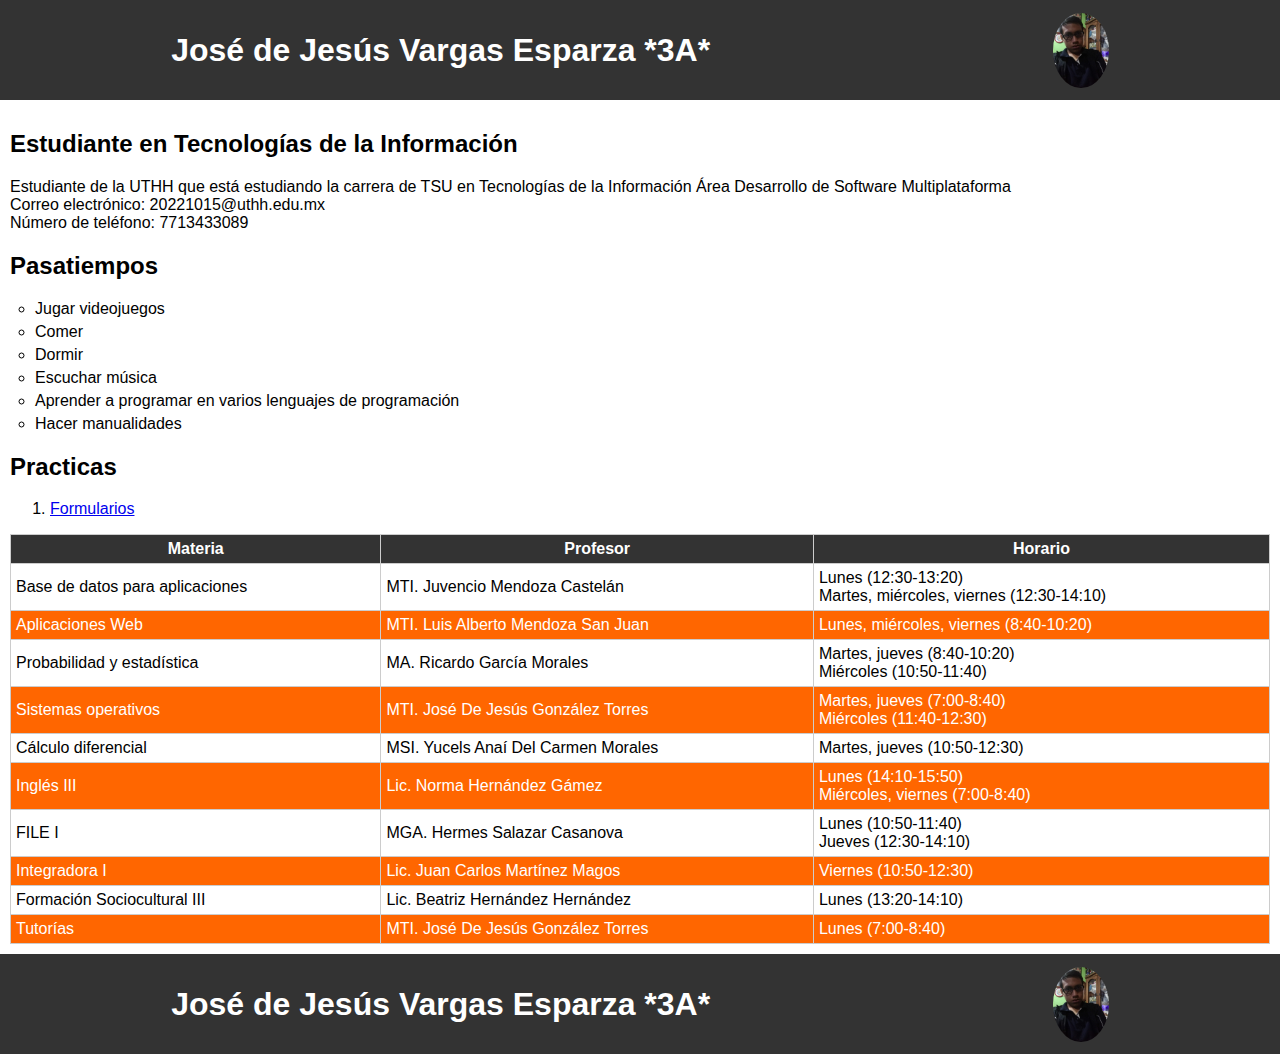
<file: index.html>
<!DOCTYPE html>
<html lang="es">
  <head>
    <meta charset="UTF-8" />
    <meta http-equiv="X-UA-Compatible" content="IE=edge" />
    <meta name="viewport" content="width=device-width, initial-scale=1.0" />
    <title>Hola 3A</title>
    <link rel="stylesheet" href="css/style.css" />
  </head>
  <body>
    <div class="container">
      <div class="container-header">
        <h1>José de Jesús Vargas Esparza *3A*</h1>
        <img src="./src/IMG_20200223_192141.jpg" alt="José de Jesús" />
      </div>
      <div class="container-body">
        <div class="container-body-description">
          <h2 class="subtitulo">Estudiante en Tecnologías de la Información</h2>
          <article>
            Estudiante de la UTHH que está estudiando la carrera de TSU en
            Tecnologías de la Información Área Desarrollo de Software
            Multiplataforma
          </article>
          <article>
            Correo electrónico: 20221015@uthh.edu.mx <br />
            Número de teléfono: 7713433089
          </article>
        </div>
        <div class="container-body-pasatiempos">
          <h2 class="subtitulo">Pasatiempos</h2>
          <ul>
            <li>Jugar videojuegos</li>
            <li>Comer</li>
            <li id="unico">Dormir</li>
            <li>Escuchar música</li>
            <li>Aprender a programar en varios lenguajes de programación</li>
            <li>Hacer manualidades</li>
          </ul>
          <h2>Practicas</h2>
          <ol>
            <li>
              <a href="./formularios.html" target="_blank">Formularios</a>
            </li>
          </ol>
        </div>
        <table class="container-body-table">
          <tr>
            <th>Materia</th>
            <th>Profesor</th>
            <th>Horario</th>
          </tr>
          <tr>
            <td>Base de datos para aplicaciones</td>
            <td>MTI. Juvencio Mendoza Castelán</td>
            <td>
              Lunes (12:30-13:20) <br />Martes, miércoles, viernes (12:30-14:10)
            </td>
          </tr>
          <tr>
            <td>Aplicaciones Web</td>
            <td>MTI. Luis Alberto Mendoza San Juan</td>
            <td>Lunes, miércoles, viernes (8:40-10:20)</td>
          </tr>
          <tr>
            <td>Probabilidad y estadística</td>
            <td>MA. Ricardo García Morales</td>
            <td>Martes, jueves (8:40-10:20) <br />Miércoles (10:50-11:40)</td>
          </tr>
          <tr>
            <td>Sistemas operativos</td>
            <td>MTI. José De Jesús González Torres</td>
            <td>Martes, jueves (7:00-8:40) <br />Miércoles (11:40-12:30)</td>
          </tr>
          <tr>
            <td>Cálculo diferencial</td>
            <td>MSI. Yucels Anaí Del Carmen Morales</td>
            <td>Martes, jueves (10:50-12:30)</td>
          </tr>
          <tr>
            <td>Inglés III</td>
            <td>Lic. Norma Hernández Gámez</td>
            <td>
              Lunes (14:10-15:50) <br />
              Miércoles, viernes (7:00-8:40)
            </td>
          </tr>
          <tr>
            <td>FILE I</td>
            <td>MGA. Hermes Salazar Casanova</td>
            <td>
              Lunes (10:50-11:40) <br />
              Jueves (12:30-14:10)
            </td>
          </tr>
          <tr>
            <td>Integradora I</td>
            <td>Lic. Juan Carlos Martínez Magos</td>
            <td>Viernes (10:50-12:30)</td>
          </tr>
          <tr>
            <td>Formación Sociocultural III</td>
            <td>Lic. Beatriz Hernández Hernández</td>
            <td>Lunes (13:20-14:10)</td>
          </tr>
          <tr>
            <td>Tutorías</td>
            <td>MTI. José De Jesús González Torres</td>
            <td>Lunes (7:00-8:40)</td>
          </tr>
        </table>
      </div>
      <div class="container-header">
        <h1>José de Jesús Vargas Esparza *3A*</h1>
        <img src="./src/IMG_20200223_192141.jpg" alt="José de Jesús" />
      </div>
    </div>
  </body>
</html>
</file>
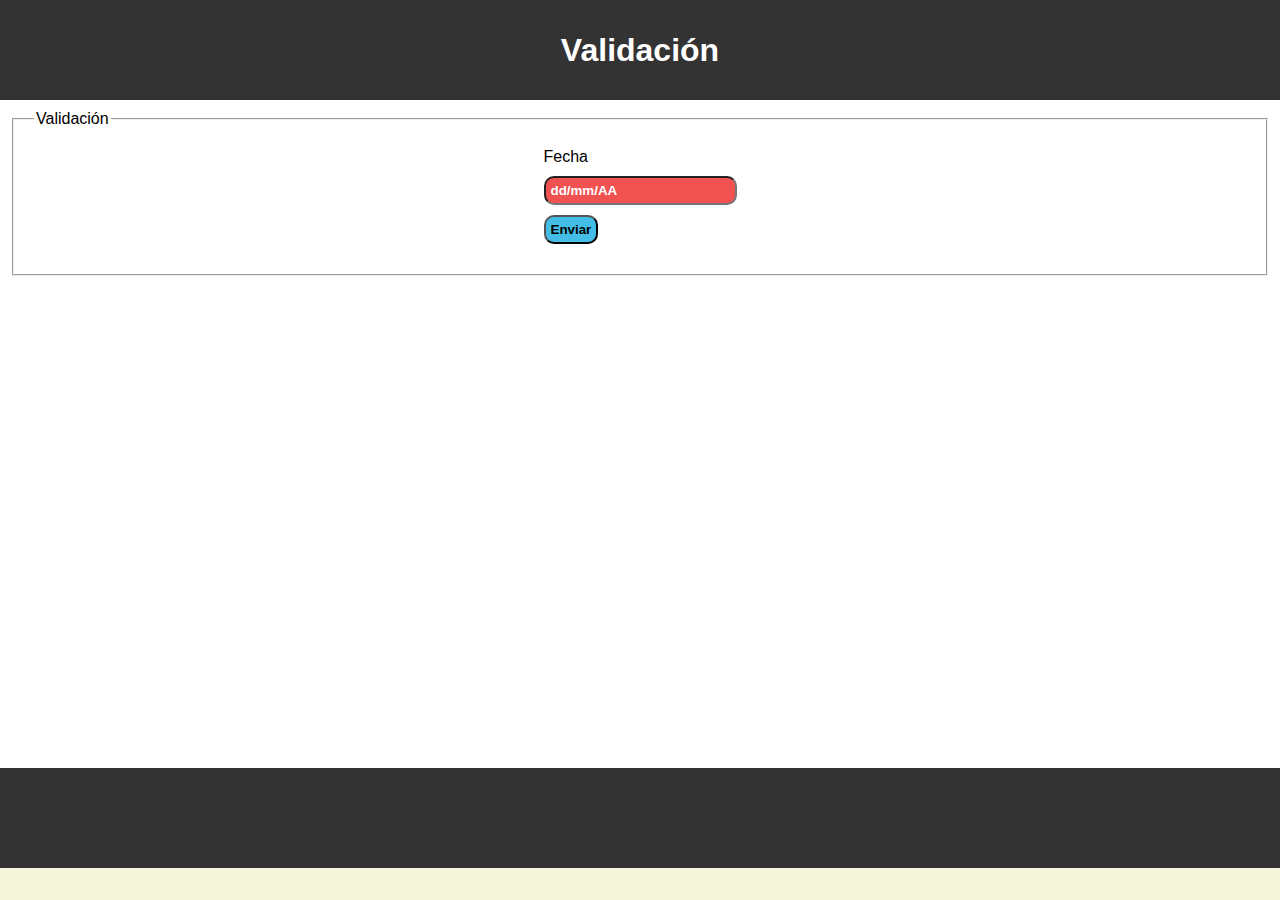
<file: ejercicio.html>
<!DOCTYPE html>
<html lang="es">
  <head>
    <meta charset="UTF-8" />
    <meta http-equiv="X-UA-Compatible" content="IE=edge" />
    <meta name="viewport" content="width=device-width, initial-scale=1.0" />
    <link rel="stylesheet" href="./css/style.css" />
    <title>Validación</title>
  </head>
  <body>
    <div class="container">
      <div class="container-header">
        <h1>Validación</h1>
      </div>
      <div class="container-body">
        <fieldset>
          <legend>Validación</legend>
          <form action="formularios.html" method="post" name="validacion">
            <label for="fecha">Fecha</label>
            <input
              type="text"
              name="fecha"
              id="fecha"
              placeholder="dd/mm/AA"
              required
              pattern="(0[1-9]|1[0-9]|2[0-9]|3[0-1])-(0[1-9]|1[0-2])-\d{2}|(0[1-9]|1[0-9]|2[0-9]|3[0-1])/(0[1-9]|1[0-2])/\d{2}"
            />
            <input type="submit" value="Enviar" />
          </form>
        </fieldset>
      </div>
      <div class="container-footer"></div>
    </div>
  </body>
</html>
</file>
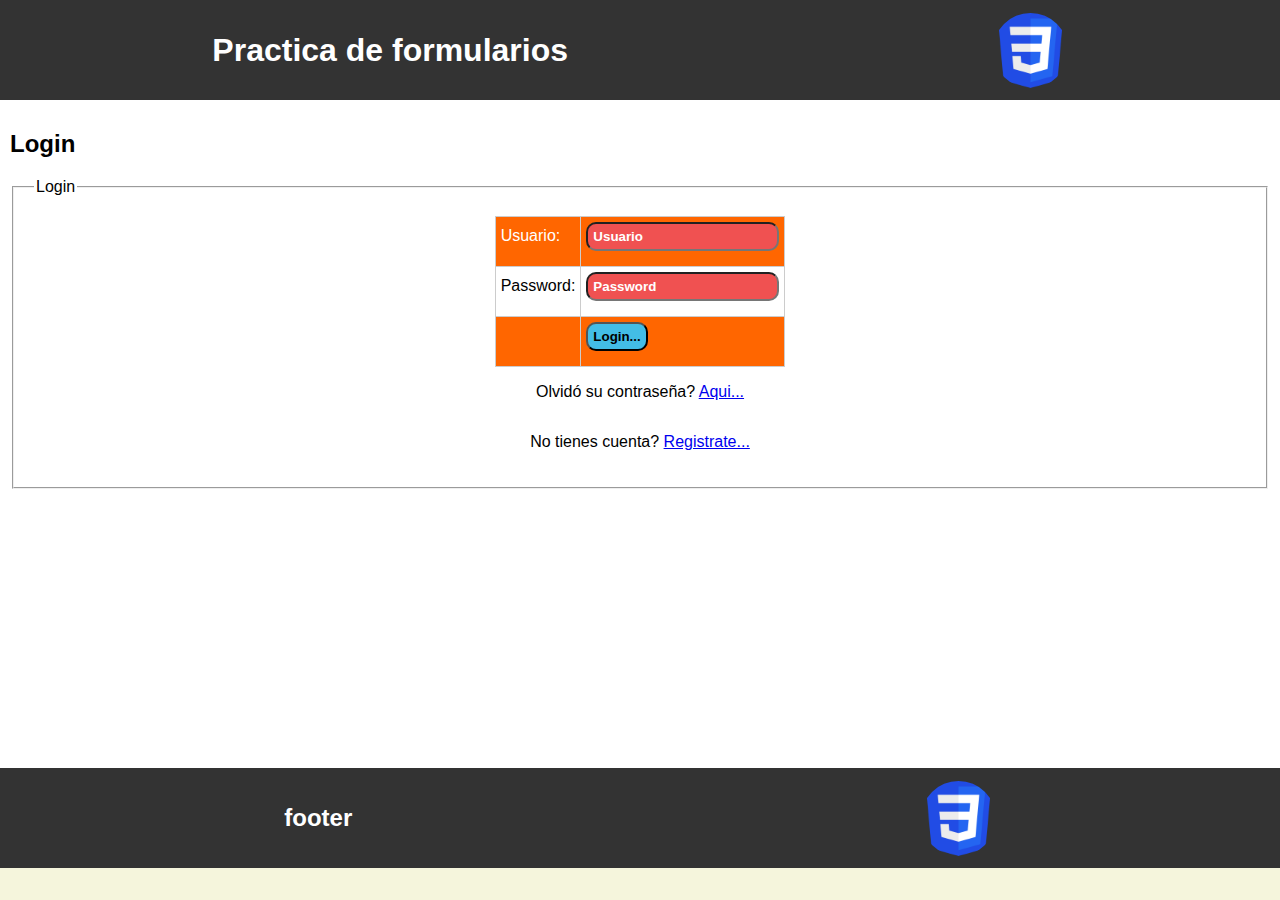
<file: formularios.html>
<!DOCTYPE html>
<html lang="es">
  <head>
    <meta charset="UTF-8" />
    <meta http-equiv="X-UA-Compatible" content="IE=edge" />
    <meta name="viewport" content="width=device-width, initial-scale=1.0" />
    <title>formularios</title>
    <link rel="stylesheet" href="./css/style.css" />
  </head>
  <body>
    <div class="container">
      <div class="container-header">
        <h1>Practica de formularios</h1>
        <img src="src/CSS3_logo.svg.png" alt="Yo" />
      </div>
      <div class="container-body">
        <h2>Login</h2>
        <form method="get" name="frmlogin" autocomplete="off" id="frmlogin">
          <fieldset>
            <legend>Login</legend>
            <table>
              <tr>
                <td><label for="user">Usuario:</label></td>
                <td><input type="text" placeholder="Usuario" name="user" id="user" required minlength="3" maxlength="10" pattern="[a-zA-Z0-9áéíóúÁÉÍÓÚÑñ ]+" ></label></td>
              </tr>
              <tr>
                <td><label for="password">Password:</label></td>
                <td><input type="password" name="pass" id="pass" placeholder="Password" required
                  minlength="8"
                  maxlength="16"
                  pattern="[a-zA-Z0-9áéíóúÁÉÍÓÚÑñ]+"></label></td>
              </tr>
              <tr>
                <td></label></td>
                <td><input type="submit" value="Login..." id="boton"></label></td>
              </tr>
            </table>
            <p>
              Olvidó su contraseña? <a href="recuperar.html">Aqui...</a>
            </p>
            <p>No tienes cuenta? <a href="registro.html">Registrate...</a></p>
          </fieldset>
        </form>
      </div>
      <div class="container-footer">
        <h2>footer</h2>
        <img src="src/CSS3_logo.svg.png" alt="yo" />
      </div>
    </div>
    <script src="./js/respuesta.js"></script>
  </body>
</html>
</file>
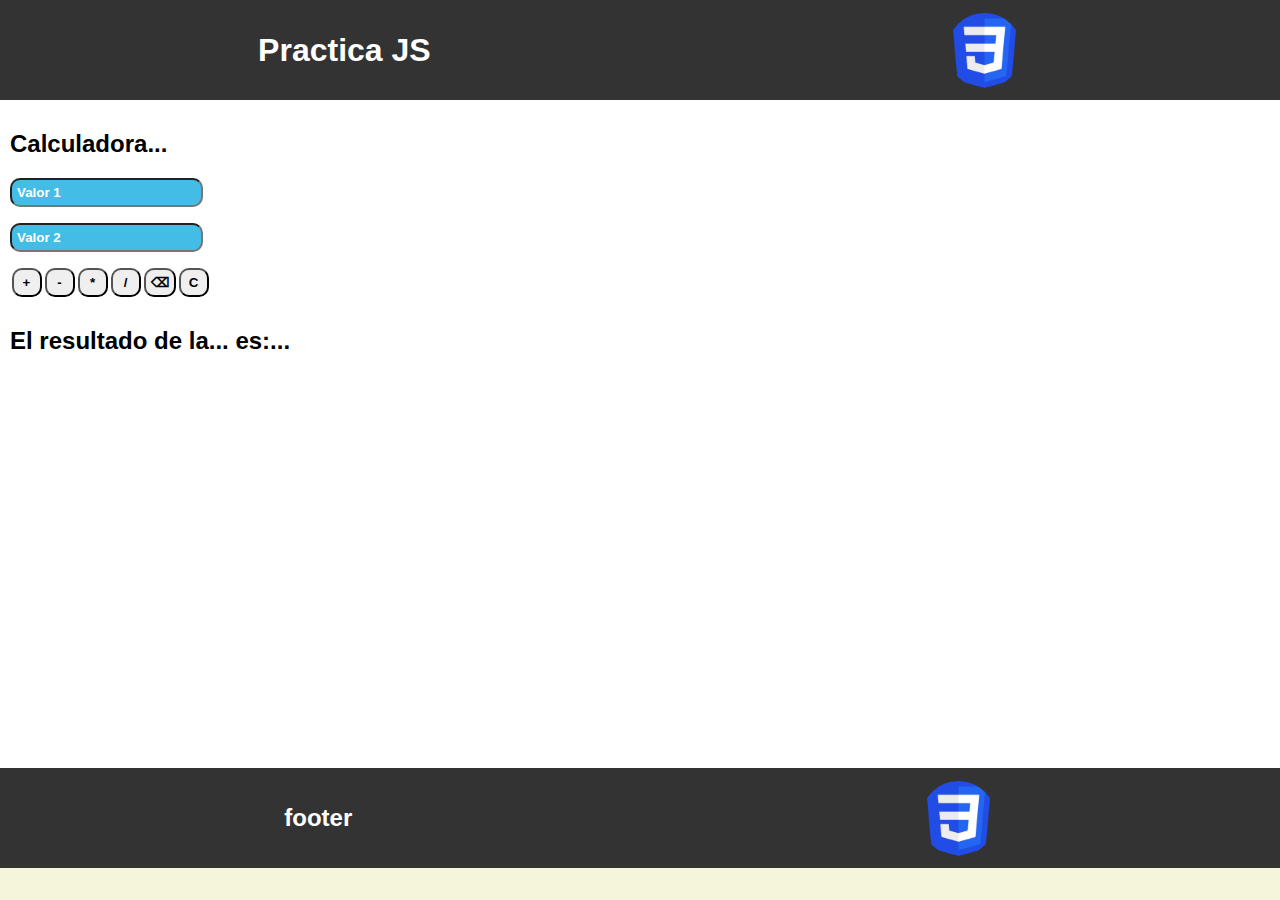
<file: javascript.html>
<!DOCTYPE html>
<html lang="es">
  <head>
    <meta charset="UTF-8" />
    <meta http-equiv="X-UA-Compatible" content="IE=edge" />
    <meta name="viewport" content="width=device-width, initial-scale=1.0" />
    <title>Práctica JS</title>
    <link rel="stylesheet" href="./css/style.css" />
    <script src="./js/index.js"></script>
  </head>
  <body>
    <div class="container">
      <div class="container-header">
        <h1>Practica JS</h1>
        <img src="src/CSS3_logo.svg.png" alt="Yo" />
      </div>
      <div class="container-body">
        <h2>Calculadora...</h2>
        <p>
          <input
            type="number"
            name="v1"
            id="v1"
            placeholder="Valor 1"
            onblur="captura1()"
          />
        </p>
        <p>
          <input
            type="number"
            name="v2"
            id="v2"
            placeholder="Valor 2"
            onblur="captura2()"
          />
        </p>
        <div class="container-body-button">
          <input type="button" value="+" onclick="sum()" />
          <input type="button" value="-" onclick="resta()" />
          <input type="button" value="*" onclick="multiplicacion()" />
          <input type="button" value="/" onclick="division()" />
          <input type="button" value="&#9003;" onclick="eliminar()">
          <input type="button" value="C" onclick="eliminarTodo()">
        </div>
        <div id="resultados">
          <h2 id="resultado">El resultado de la... es:...</h2>
        </div>
      </div>
      <div class="container-footer" id="js">
        <h2>footer</h2>
        <img src="src/CSS3_logo.svg.png" alt="yo" />
      </div>
    </div>
  </body>
</html>
</file>
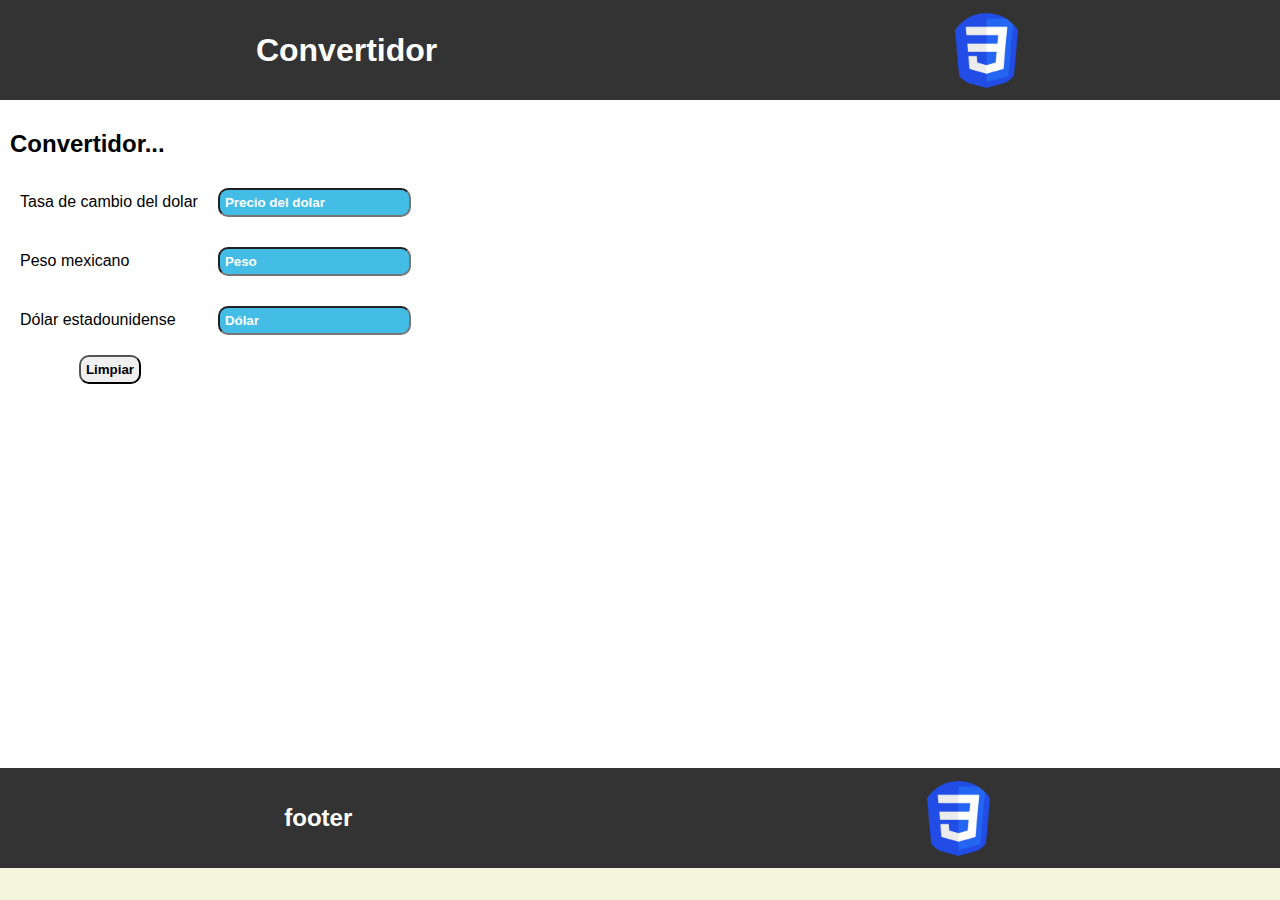
<file: moneda.html>
<!DOCTYPE html>
<html lang="es">
  <head>
    <meta charset="UTF-8" />
    <meta http-equiv="X-UA-Compatible" content="IE=edge" />
    <meta name="viewport" content="width=device-width, initial-scale=1.0" />
    <title>Convertidor</title>
    <link rel="stylesheet" href="./css/style.css" />
    <script src="./js/moneda.js"></script>
  </head>
  <body>
    <div class="container">
      <div class="container-header">
        <h1>Convertidor</h1>
        <img src="src/CSS3_logo.svg.png" alt="Yo" />
      </div>
      <div class="container-body">
        <h2>Convertidor...</h2>
        <table id="convertido">
          <tr>
            <td><label for="tasa">Tasa de cambio del dolar</label></td>
            <td><input
              type="number"
              name="tasa"
              id="tasa"
              placeholder="Precio del dolar"
              step="0.01"
            /></td>
          </tr>
          <tr>
            <td><label for="peso">Peso mexicano</label></td>
            <td><input
              type="number"
              name="peso"
              id="peso"
              placeholder="Peso"
              step="0.01"
            /></td>
          </tr>
          <tr>
            <td><label for="dolar">Dólar estadounidense</label></td>
            <td><input
              type="number"
              name="dolar"
              id="dolar"
              placeholder="Dólar"
              step="0.01"
            /></td>
          </tr>
        </table>
        <div class="container-body-button">
          <input type="button" value="Limpiar" id="limpiar">
        </div>
      </div>
      <div class="container-footer" id="js">
        <h2>footer</h2>
        <img src="src/CSS3_logo.svg.png" alt="yo" />
      </div>
    </div>
  </body>
</html>
</file>
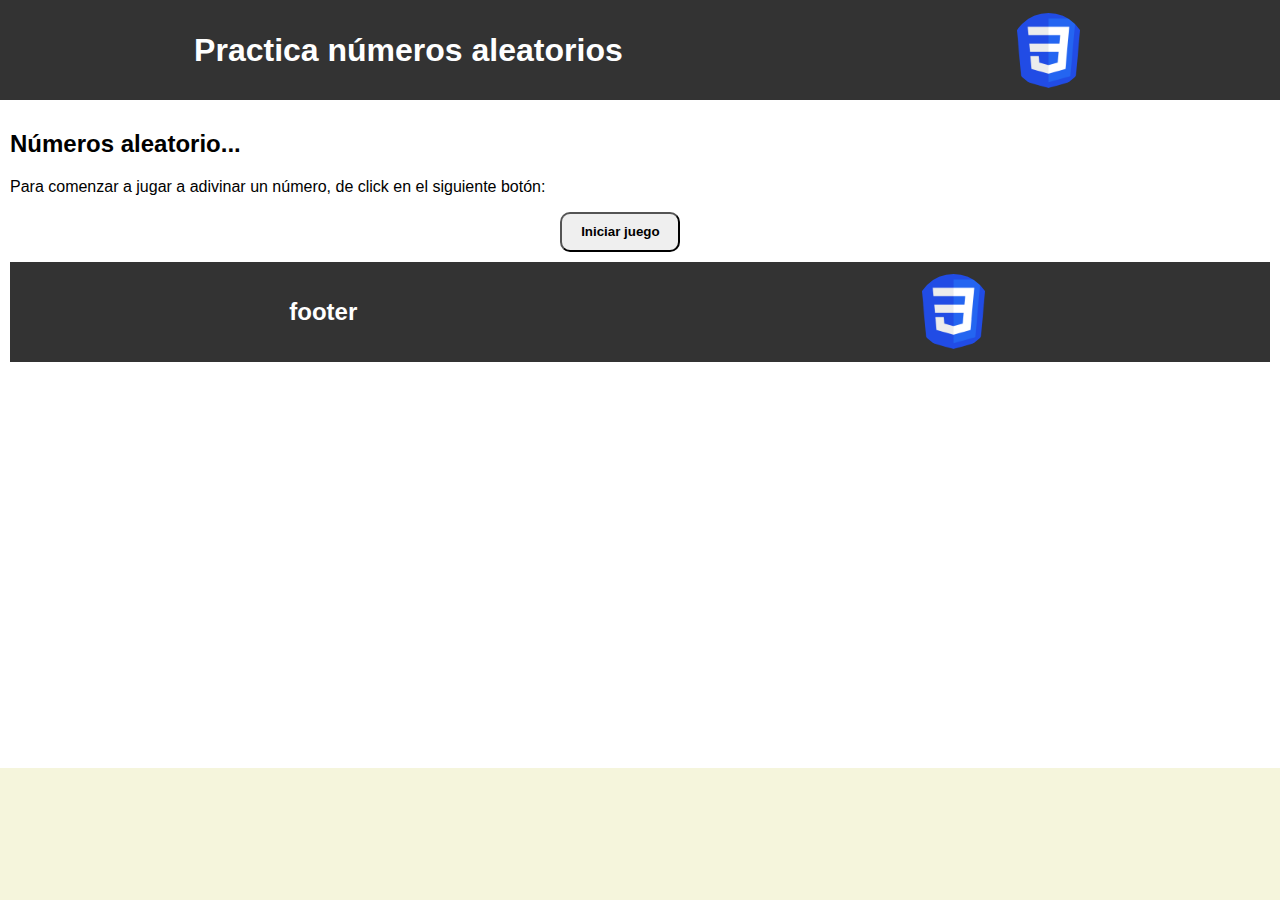
<file: numero.html>
<!DOCTYPE html>
<html lang="es">
  <head>
    <meta charset="UTF-8" />
    <meta http-equiv="X-UA-Compatible" content="IE=edge" />
    <meta name="viewport" content="width=device-width, initial-scale=1.0" />
    <title>Práctica números aleatorios</title>
    <link rel="stylesheet" href="./css/style.css" />
    <script src="./js/aleatorio.js"></script>
  </head>
  <body>
    <div class="container">
      <div class="container-header">
        <h1>Practica números aleatorios</h1>
        <img src="src/CSS3_logo.svg.png" alt="Yo" />
      </div>
      <div class="container-body">
        <h2>Números aleatorio...</h2>
        <p>Para comenzar a jugar a adivinar un número, de click en el siguiente botón:</p>
        <input type="button" value="Iniciar juego" id="juego" onclick="adivinar()">
      <div class="container-footer">
        <h2>footer</h2>
        <img src="src/CSS3_logo.svg.png" alt="yo" />
      </div>
    </div>
  </body>
</html>
</file>
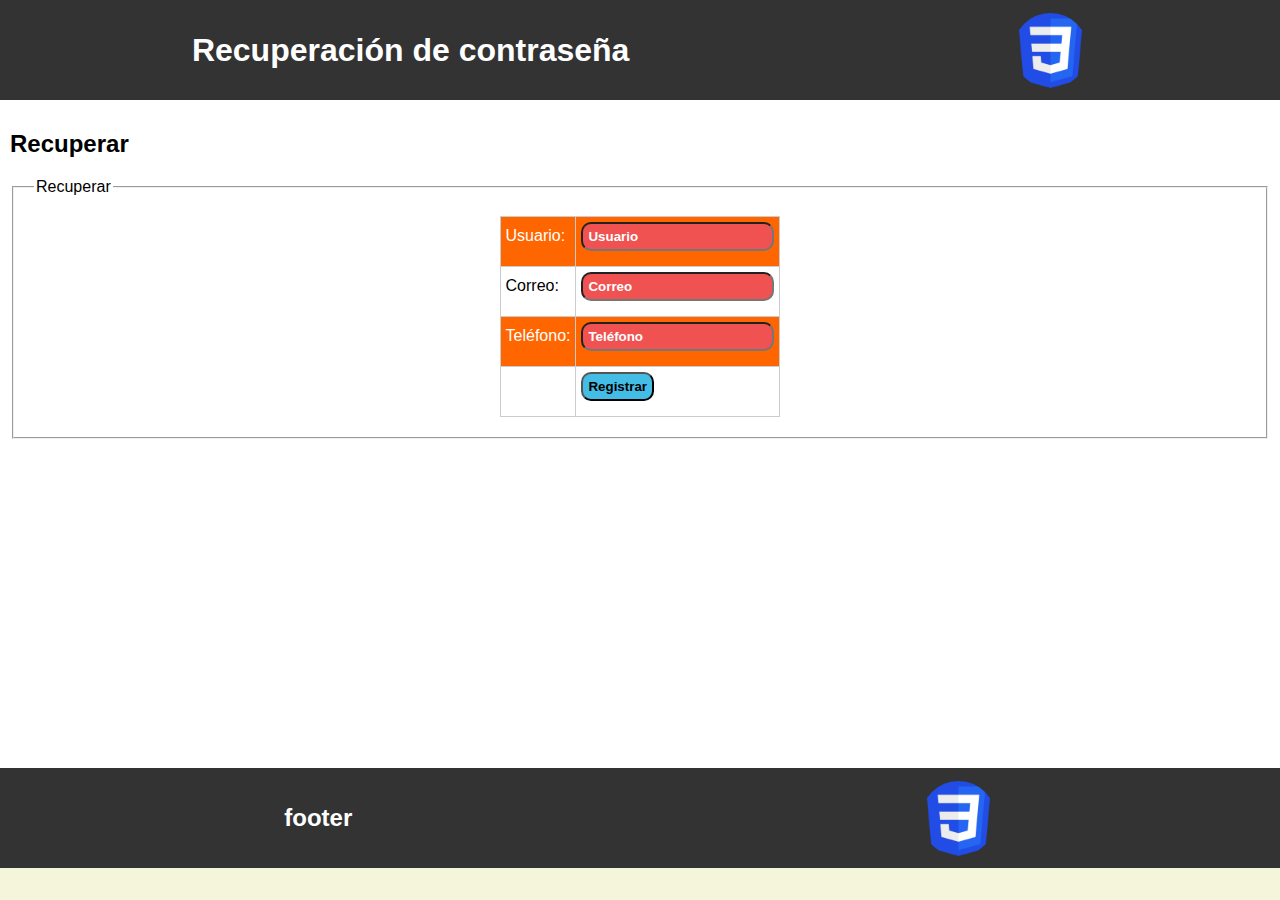
<file: recuperar.html>
<!DOCTYPE html>
<html lang="es">
  <head>
    <meta charset="UTF-8" />
    <meta http-equiv="X-UA-Compatible" content="IE=edge" />
    <meta name="viewport" content="width=device-width, initial-scale=1.0" />
    <title>Recuperación</title>
    <link rel="stylesheet" href="./css/style.css" />
  </head>
  <body>
    <div class="container">
      <div class="container-header">
        <h1>Recuperación de contraseña</h1>
        <img src="src/CSS3_logo.svg.png" alt="Yo" />
      </div>
      <div class="container-body">
        <h2>Recuperar</h2>
        <form
          action="formularios.html"
          method="get"
          name="frmrecuperar"
          autocomplete="off"
        >
          <fieldset>
            <legend>Recuperar</legend>
            <table>
              
              <tr>
                <td><label for="user">Usuario:</label></td>
                <td>
                  <input
                    type="text"
                    name="user"
                    id="user"
                    placeholder="Usuario"
                    required
                    pattern="[a-zA-Z0-9áéíóúÁÉÍÓÚÑñ ]+"
                  />
                </td>
              </tr>
              
              <tr>
                <td><label for="email">Correo:</label></td>
                <td>
                  <input
                    type="email"
                    name="email"
                    id="email"
                    placeholder="Correo"
                    required
                    pattern="[a-zA-Z0-9._]+@[a-zA-Z.]+"
                  />
                </td>
              </tr>
              <tr>
                <td><label for="tel">Teléfono:</label></td>
                <td>
                  <input
                    type="tel"
                    name="tel"
                    id="tel"
                    placeholder="Teléfono"
                    required
                    maxlength="10"
                    pattern="[0-9]{10}"
                  />
                </td>
              </tr>
              
              <tr>
                <td></td>
                <td>
                  <input type="submit" value="Registrar" id="boton" />
                </td>
              </tr>
            </table>
          </fieldset>
        </form>
      </div>
      <div class="container-footer">
        <h2>footer</h2>
        <img src="src/CSS3_logo.svg.png" alt="yo" />
      </div>
    </div>
  </body>
</html>
</file>
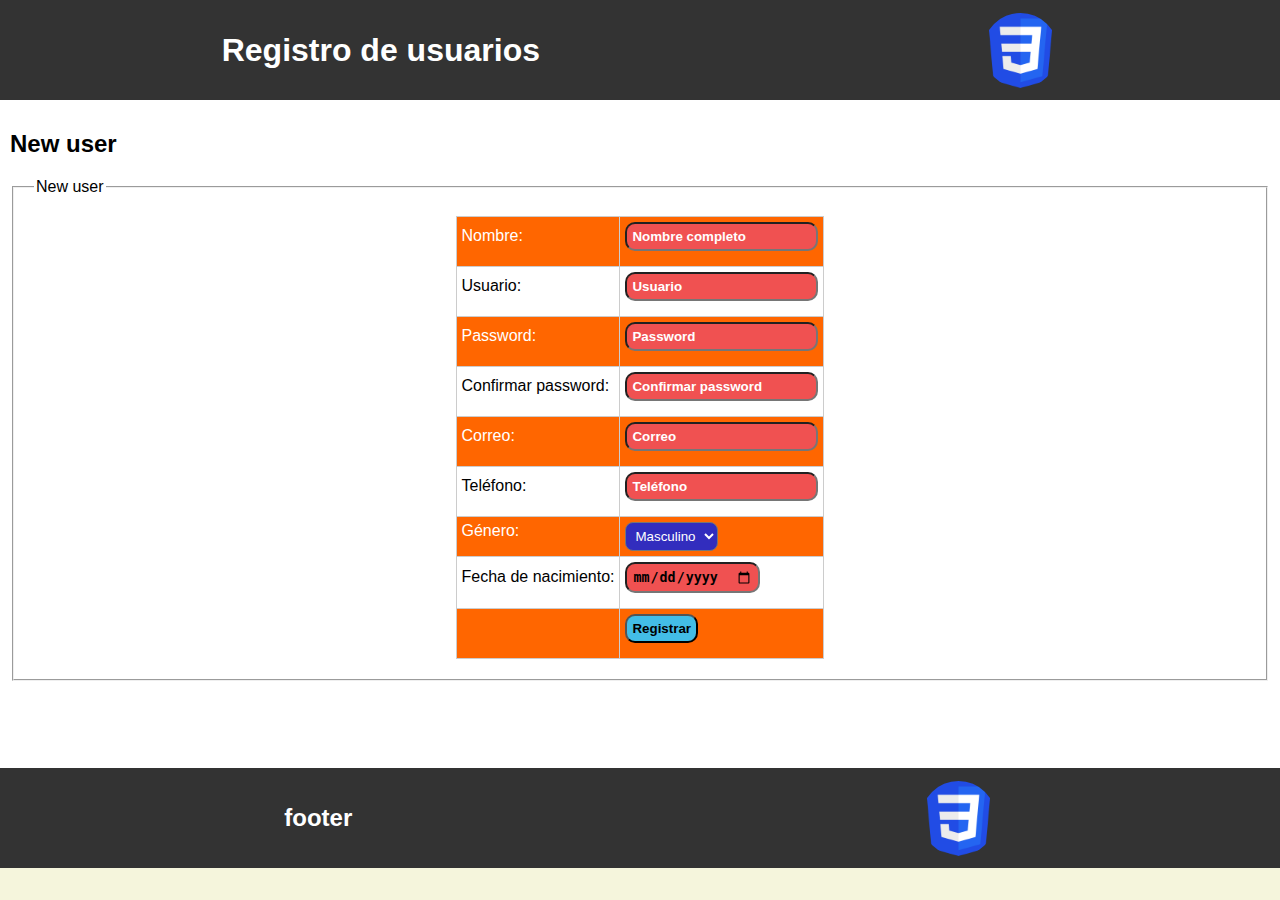
<file: registro.html>
<!DOCTYPE html>
<html lang="es">
  <head>
    <meta charset="UTF-8" />
    <meta http-equiv="X-UA-Compatible" content="IE=edge" />
    <meta name="viewport" content="width=device-width, initial-scale=1.0" />
    <title>Registro</title>
    <link rel="stylesheet" href="./css/style.css" />
  </head>
  <body>
    <div class="container">
      <div class="container-header">
        <h1>Registro de usuarios</h1>
        <img src="src/CSS3_logo.svg.png" alt="Yo" />
      </div>
      <div class="container-body">
        <h2>New user</h2>
        <form
          action="formularios.html"
          method="get"
          name="frmnew"
          autocomplete="off"
        >
          <fieldset>
            <legend>New user</legend>
            <table>
              <tr>
                <td><label for="nombre">Nombre:</label></td>
                <td>
                  <input
                    type="text"
                    name="nombre"
                    id="nombre"
                    placeholder="Nombre completo"
                    required
                    minlength="10"
                    pattern="[a-zA-ZáéíóúÁÉÍÓÚÑñ ]+"
                  />
                </td>
              </tr>
              <tr>
                <td><label for="user">Usuario:</label></td>
                <td>
                  <input
                    type="text"
                    name="user"
                    id="user"
                    placeholder="Usuario"
                    required
                    pattern="[a-zA-Z0-9áéíóúÁÉÍÓÚÑñ ]+"
                  />
                </td>
              </tr>
              <tr>
                <td><label for="pass">Password:</label></td>
                <td>
                  <input
                    type="password"
                    name="pass"
                    id="pass"
                    placeholder="Password"
                    required
                    minlength="8"
                    maxlength="16"
                    pattern="[a-zA-Z0-9áéíóúÁÉÍÓÚÑñ]+"
                  />
                </td>
              </tr>
              <tr>
                <td><label for="pass2">Confirmar password:</label></td>
                <td>
                  <input
                    type="password"
                    name="pass2"
                    id="pass2"
                    placeholder="Confirmar password"
                    required
                  />
                </td>
              </tr>
              <tr>
                <td><label for="email">Correo:</label></td>
                <td>
                  <input
                    type="email"
                    name="email"
                    id="email"
                    placeholder="Correo"
                    required
                    pattern="[a-zA-Z0-9._]+@[a-zA-Z.]+"
                  />
                </td>
              </tr>
              <tr>
                <td><label for="tel">Teléfono:</label></td>
                <td>
                  <input
                    type="tel"
                    name="tel"
                    id="tel"
                    placeholder="Teléfono"
                    required
                    maxlength="10"
                    pattern="[0-9]{10}"
                  />
                </td>
              </tr>
              <tr>
                <td><label for="sex">Género:</label></td>
                <td>
                  <select name="sex" id="sex">
                    <option value="M">Masculino</option>
                    <option value="F">Femenino</option>
                    <option value="X">Otre</option>
                  </select>
                </td>
              </tr>
              <tr>
                <td><label for="fchnac">Fecha de nacimiento:</label></td>
                <td>
                  <input
                    type="date"
                    name="fchnac"
                    id="fchnac"
                    required
                    pattern="\d{2}/\d{2}/\d{4}"
                  />
                </td>
              </tr>
              <tr>
                <td></td>
                <td>
                  <input type="submit" value="Registrar" id="boton" />
                </td>
              </tr>
            </table>
          </fieldset>
        </form>
      </div>
      <div class="container-footer">
        <h2>footer</h2>
        <img src="src/CSS3_logo.svg.png" alt="yo" />
      </div>
    </div>
  </body>
</html>
</file>
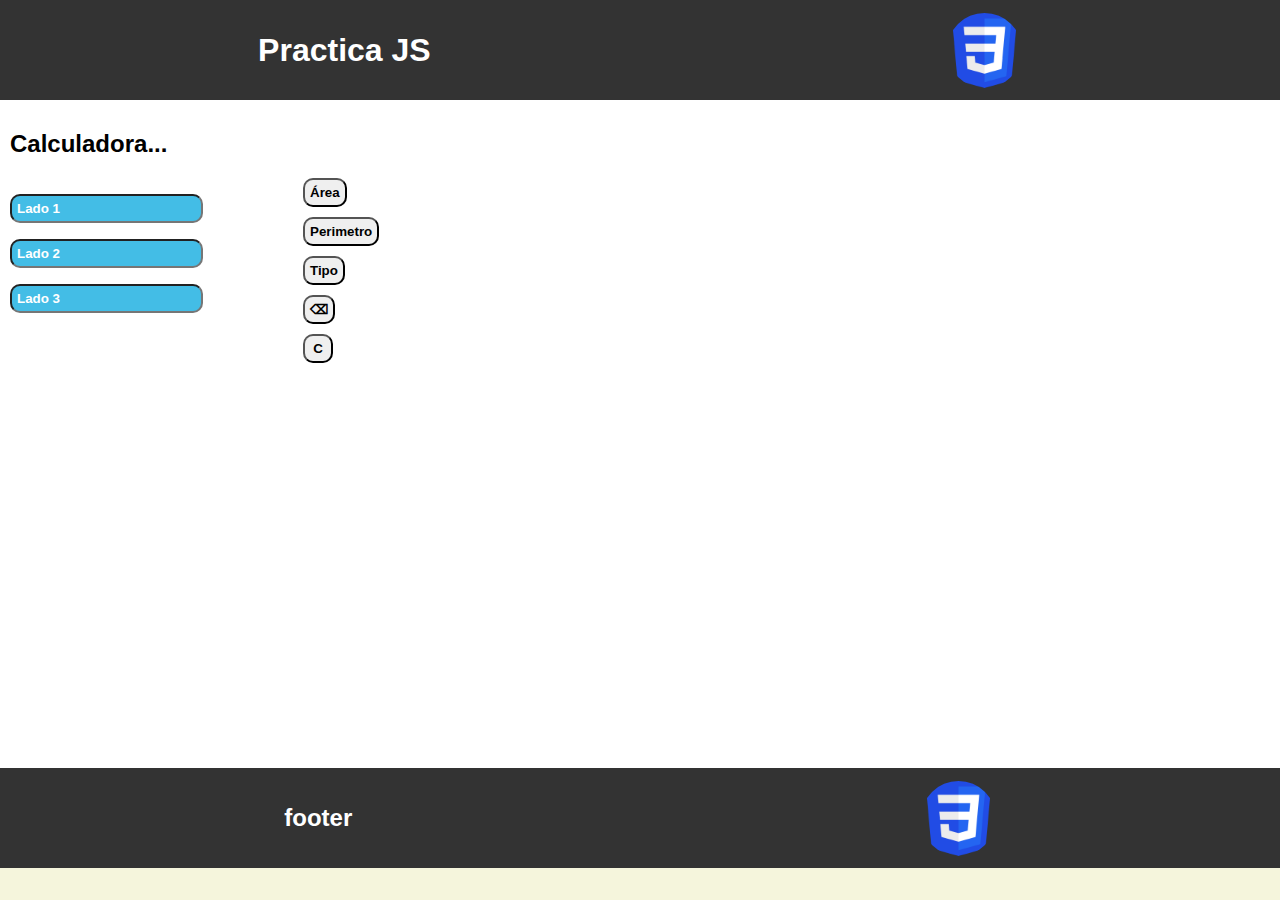
<file: triangulo.html>
<!DOCTYPE html>
<html lang="es">
  <head>
    <meta charset="UTF-8" />
    <meta http-equiv="X-UA-Compatible" content="IE=edge" />
    <meta name="viewport" content="width=device-width, initial-scale=1.0" />
    <title>Práctica JS</title>
    <link rel="stylesheet" href="./css/style.css" />
    <script src="./js/triangulo.js"></script>
  </head>
  <body>
    <div class="container">
      <div class="container-header">
        <h1>Practica JS</h1>
        <img src="src/CSS3_logo.svg.png" alt="Yo" />
      </div>
      <div class="container-body">
        <h2>Calculadora...</h2>
        <div class="container-body-usuario">
            <div class="container-body-usuario-datos">
                <p>
                    <input
                      type="number"
                      name="l1"
                      id="l1"
                      placeholder="Lado 1"
                      onblur="captura1()"
                    />
                  </p>
                  <p>
                    <input
                      type="number"
                      name="l2"
                      id="l2"
                      placeholder="Lado 2"
                      onblur="captura2()"
                    />
                  </p>
                  <p>
                    <input
                      type="number"
                      name="l3"
                      id="l3"
                      placeholder="Lado 3"
                      onblur="captura3()"
                    />
                  </p>
            </div>
            <div class="container-body-usuario-button">
                <input type="button" value="Área" onclick="ar()" />
                <input type="button" value="Perimetro" onclick="peri()" />
                <input type="button" value="Tipo" onclick="tip()" />
                <input type="button" value="&#9003;" onclick="eliminar()">
                <input type="button" value="C" onclick="eliminarTodo()">
              </div>
        </div>       
        <div id="resultados">
          
        </div>
      </div>
      <div class="container-footer" id="js">
        <h2>footer</h2>
        <img src="src/CSS3_logo.svg.png" alt="yo" />
      </div>
    </div>
  </body>
</html>
</file>
<file: css/style.css>
body {
  height: 72vh;
  box-sizing: border-box;
  margin: 0;
  padding: 0;
  font-family: Arial, Helvetica, sans-serif;
  background-color: beige;
}

.container {
  height: 100%;
}
.container-header {
  display: flex;
  background-color: #333;
  color: white;
  height: 100px;
  align-items: center;
  justify-content: space-around;
}
.container-body {
  min-height: 100%;
  padding: 10px;
  background-color: white;
}
.container-body-table {
  width: 100%;
}
.container-body-button {
  width: 200px;
  display: flex;
  justify-content: space-around;
}
.container-body-usuario {
  display: flex;
  flex-direction: row;
}
.container-body-usuario-datos {
  padding-right: 100px;
}
.container-footer {
  position: relative;
  bottom: 0;
  background-color: #333;
  color: white;
  height: 100px;
  width: 100%;
  display: flex;
  align-items: center;
  justify-content: space-around;
}

table {
  border-collapse: collapse;
}

table tr:nth-child(odd) {
  background-color: #ff6600;
  color: white;
}

table th {
  background-color: #333;
  color: white;
}

table td, table th {
  border: 1px solid #ccc;
  padding: 5px;
}

img {
  height: 75px;
  border-radius: 50%;
}

ul {
  list-style-type: circle;
  padding-left: 25px;
}

ul li {
  margin-bottom: 5px;
}

fieldset {
  display: flex;
  flex-direction: column;
  align-items: center;
  justify-content: center;
  padding: 20px;
}

input:valid {
  background-color: rgb(67, 189, 230);
}

input:invalid {
  background-color: rgb(240, 81, 81);
}

#boton:hover {
  background-color: blue;
  color: white;
  cursor: pointer;
}

input {
  border-radius: 10px;
  padding: 5px;
  font-weight: bold;
  display: block;
  margin-bottom: 10px;
}

input::-moz-placeholder {
  color: white;
}

input::placeholder {
  color: white;
}

select {
  border-radius: 8px;
  padding: 5px;
  color: white;
  background-color: rgb(50, 45, 190);
}

p:hover {
  font-weight: bold;
}

label {
  display: block;
  margin-bottom: 10px;
}

input[type=button] {
  min-width: 30px;
}

#juego {
  position: relative;
  left: 43vw;
  height: 40px;
  width: 120px;
}

#juego:hover {
  background-color: blue;
  color: white;
  cursor: pointer;
}

#js {
  position: relative;
}

#convertido tr:nth-child(odd) {
  background-color: white;
  color: black;
}

#convertido td, #convertido tr {
  border: none;
  padding: 10px;
}/*# sourceMappingURL=style.css.map */
</file>
